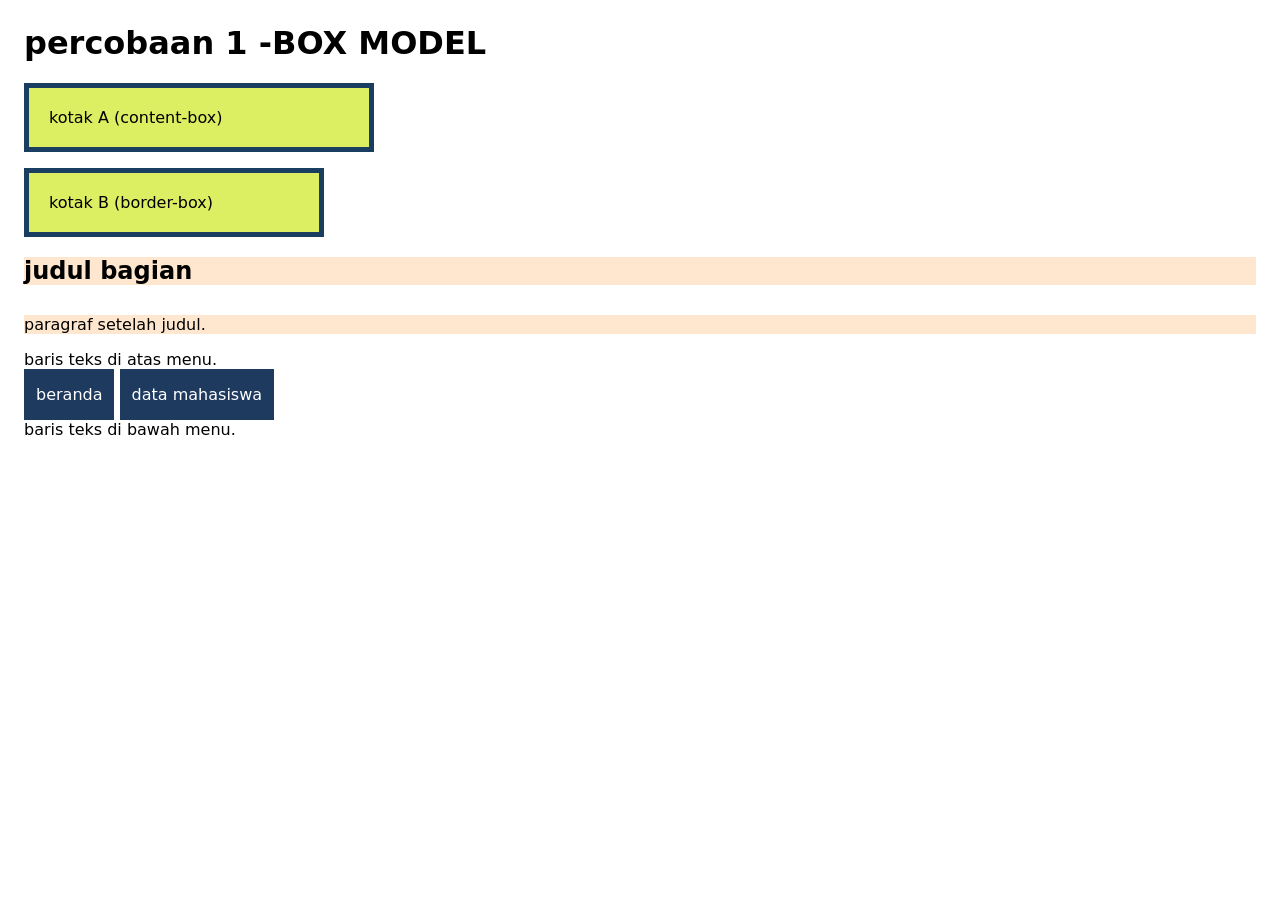
<file: p1-boxmodel/index.html>
<!DOCTYPE html>
<html lang="id">
<head>
    <meta charset="UTF-8">
    <meta name="viewport" content="width=device-width, initial-scale=1.0">
    <title>P1 - Box Model</title>
    <style>
        body { font-family: system-ui, sans-serif; margin : 24px; }

        /* -- A. box-sizing --- */
        .koontak{
            width: 300px;
            padding: 20px;
            border: 5px solid #1a3e5f;
            background: #dcef62;
            margin-bottom: 16px;
        }
        .kotak-a { box-sizing: content-box; }
        .kotak-b { box-sizing: border-box; }

        /* -- B. margin collapssing --- */
        .judul { margin-bottom: 30px; background: #ffe7cf;}
        .paragraf {margin-top: 20px; background: #ffe7cf; }

        /* -- C. inline vs inline-block --- */
        .menu a {
            padding: 16px 12px;
            background: #1e3a5f;
            color: #fff;
            text-decoration: none;
        }
    </style>
</head>
<body>
    <h1>percobaan 1 -BOX MODEL</h1>
    
    <div class="koontak kotak-a">kotak A (content-box)</div>
    <div class="koontak kotak-b">kotak B (border-box)</div>

    <section class="uji-collapse">
        <h2 class="judul">judul bagian</h2>
        <p class="paragraf">paragraf setelah judul.</p>
    </section>

    <p> baris teks di atas menu.</p>
    <nav class="menu">
        <a href="#">beranda</a>
        <a href="#">data mahasiswa</a>
    </nav>
    <p>baris teks di bawah menu.</p>
</body>
</html>
</file>
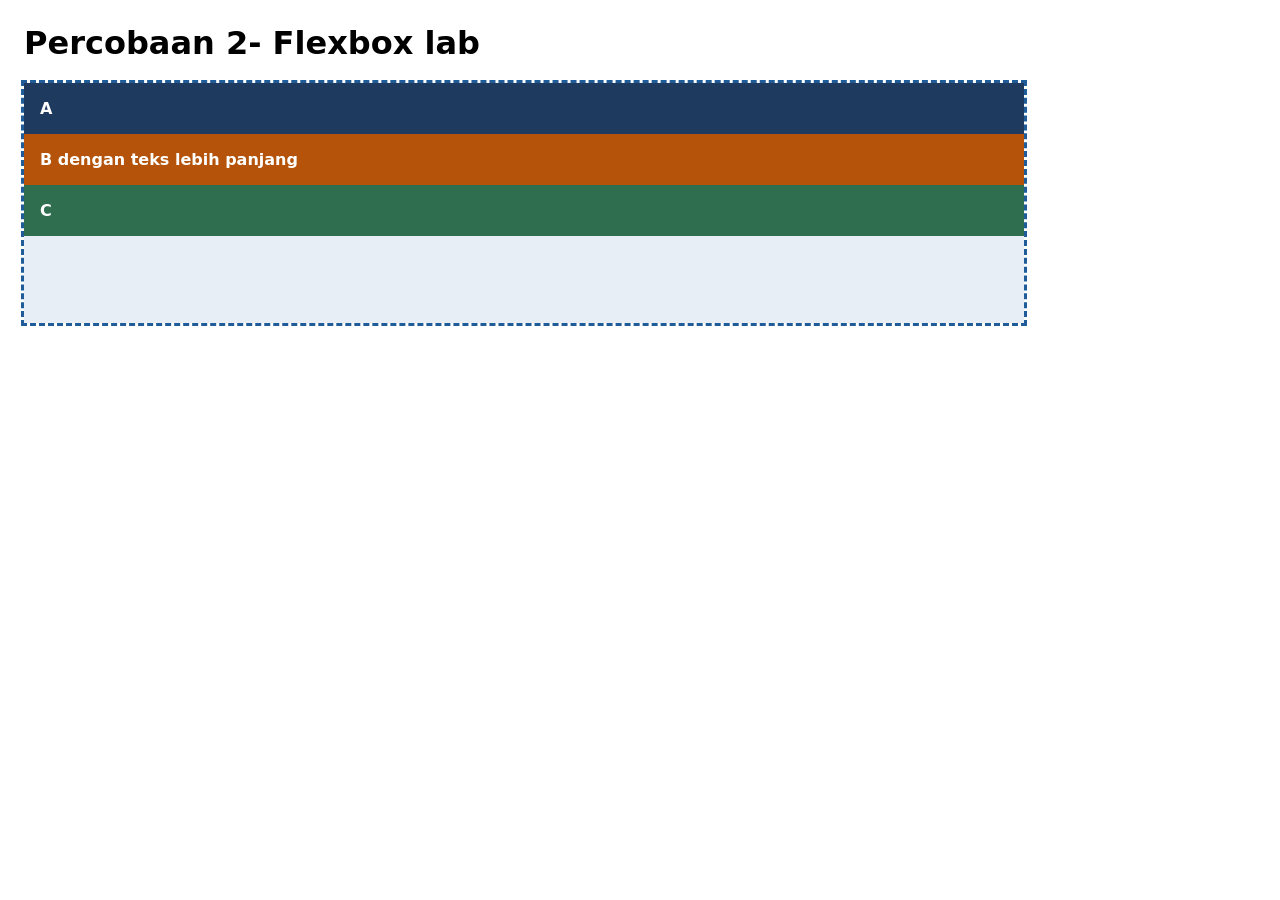
<file: p2-flexlab/index.html>
<!DOCTYPE HTML>
<html lang="id">
<head>
    <meta charset="UTF-8">
    <meta name="viewport" content="width=device-width, initial-scale=1.0">
    <title>P2 - Flexbox Lab</title>
    <style>
        * { box-sizing: border-box; }
        body { font-family: system-ui, sans-serif; margin : 24px; }

        .lab {
            width : 1000px;
            height : 240px;  /*tinggi tetap agar align-items terlihat jelas*/
            outline: 3px dashed #1f5c99; /* outline tidak memakan ruang */
            background: #e8eef5;
            /* experimen dimulai disini */
        }

        .item {
            padding: 16px;
            color: #fff;
            font-weight: 600;
        }
        .a {background: #1e3a5f;}
        .b {background: #b45309;}
        .c {background: #2f6f4f;}
    </style>
</head>
<body>
    <h1>Percobaan 2- Flexbox lab</h1>
    <div class="lab">
        <div class="item a">A</div>
        <div class="item b">B dengan teks lebih panjang</div>
        <div class="item c">C</div>
    </div>
</body>
</html>
</file>
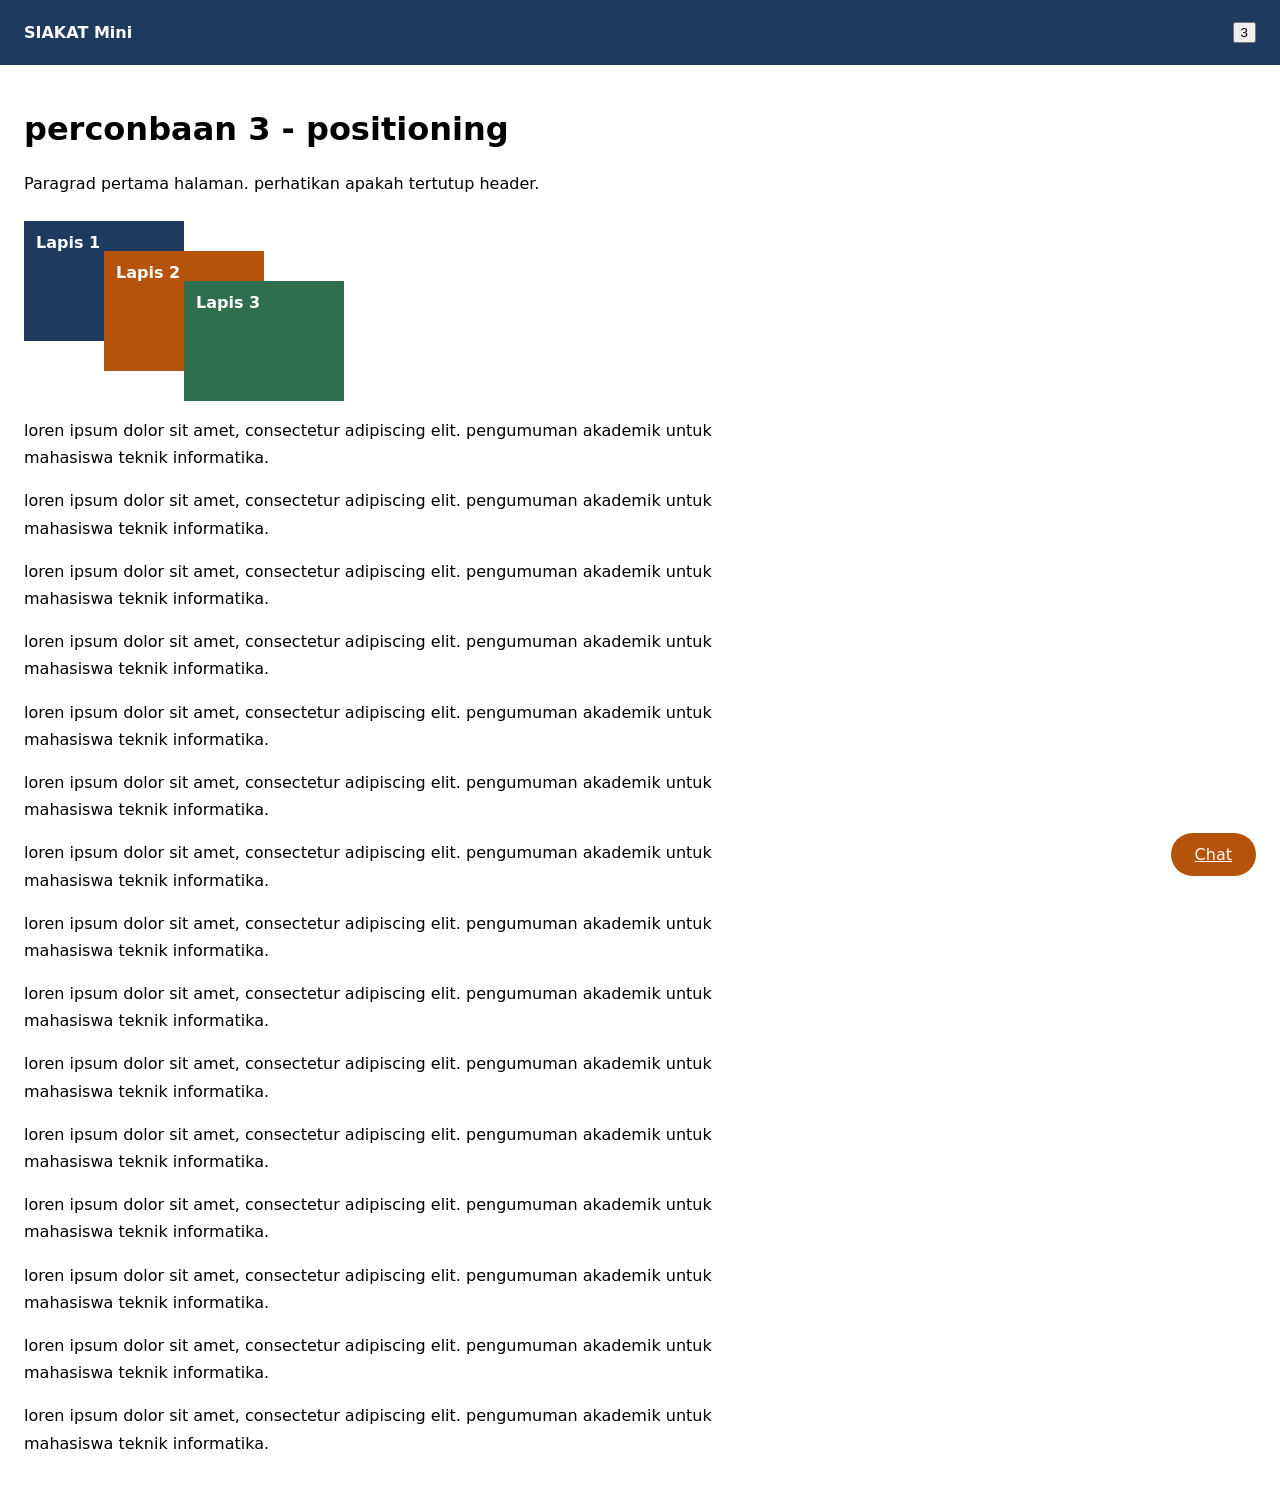
<file: p3-postioning/index.html>
<!DOCTYPE html>
<html lang="id">
<head>
    <meta charset="UTF-8">
    <meta name="viewport" content="width=device-width, initial-scale=1.0">
    <title>P3 - Positioning</title>
    <style>
        * { box-sizing: border-box; }
        body { margin: 0;font-family: system-ui, sans-serif; }

        .helder {
            position: sticky; /*ekperimen 1: ganti ke fixed*/
            top: 0;
            z-index: 100;
            height: 65px;
            padding: 0 24px;
            display: flex;
            justify-content: space-between;
            align-items: center;
            background: #1e3a5f;
            color: #fff;
        }
        .motif { 
            position: relative; /* ekspresimen 2: hapus baris ini */
            font-size: 1.5rem;
            background: none;
            border: 0;
        }

        .isi { padding: 24px; }
        .isi p { max-width: 70ch; line-height: 1.7; }
        
        .tumpuk { position: relative; height: 180px; margin-top: 24px; }
        .lapis { 
            position: absolute;
            width: 160px;
            height: 120px;
            padding: 12px;
            color: #fff;
            font-weight: 600;
        }
        .lapis-1 { left: 0; top: 0; background: #1e3a5f; }
        .lapis-2 { left: 80px; top: 30px; background: #b45309; }
        .lapis-3 { left: 160px; top: 60px; background: #2f6f4f; }

        .chat { 
            position: fixed;
            right: 24px;
            bottom: 24px;
            padding: 12px 24px;
            border-radius: 999px;
            background: #b45309;
            color: #fff;
        }
    </style>
</head>
<body>
    <header class="helder">
        <strong>SIAKAT Mini</strong>
        <button class="notif" arial-label="Notifikasi, 3 belum dibaca">
            <span class="badge">3</span>
        </button>
    </header>

    <main class="isi">
        <h1>perconbaan 3 - positioning</h1>
        <p>Paragrad pertama halaman. perhatikan apakah tertutup header.</p>
        <div class="tumpuk">
            <div class="lapis lapis-1">Lapis 1</div>
            <div class="lapis lapis-2">Lapis 2</div>
            <div class="lapis lapis-3">Lapis 3</div>
        </div>
        <!-- salin paragraf dibawah ini 15 kali agar halaman bisa digulir -->
         <p> loren ipsum dolor sit amet, consectetur adipiscing elit. pengumuman akademik untuk mahasiswa teknik informatika.</p>
         <p> loren ipsum dolor sit amet, consectetur adipiscing elit. pengumuman akademik untuk mahasiswa teknik informatika.</p>
         <p> loren ipsum dolor sit amet, consectetur adipiscing elit. pengumuman akademik untuk mahasiswa teknik informatika.</p>
         <p> loren ipsum dolor sit amet, consectetur adipiscing elit. pengumuman akademik untuk mahasiswa teknik informatika.</p>
         <p> loren ipsum dolor sit amet, consectetur adipiscing elit. pengumuman akademik untuk mahasiswa teknik informatika.</p>
         <p> loren ipsum dolor sit amet, consectetur adipiscing elit. pengumuman akademik untuk mahasiswa teknik informatika.</p>
         <p> loren ipsum dolor sit amet, consectetur adipiscing elit. pengumuman akademik untuk mahasiswa teknik informatika.</p>
         <p> loren ipsum dolor sit amet, consectetur adipiscing elit. pengumuman akademik untuk mahasiswa teknik informatika.</p>
         <p> loren ipsum dolor sit amet, consectetur adipiscing elit. pengumuman akademik untuk mahasiswa teknik informatika.</p>
         <p> loren ipsum dolor sit amet, consectetur adipiscing elit. pengumuman akademik untuk mahasiswa teknik informatika.</p>
         <p> loren ipsum dolor sit amet, consectetur adipiscing elit. pengumuman akademik untuk mahasiswa teknik informatika.</p>
         <p> loren ipsum dolor sit amet, consectetur adipiscing elit. pengumuman akademik untuk mahasiswa teknik informatika.</p>
         <p> loren ipsum dolor sit amet, consectetur adipiscing elit. pengumuman akademik untuk mahasiswa teknik informatika.</p>
         <p> loren ipsum dolor sit amet, consectetur adipiscing elit. pengumuman akademik untuk mahasiswa teknik informatika.</p>
         <p> loren ipsum dolor sit amet, consectetur adipiscing elit. pengumuman akademik untuk mahasiswa teknik informatika.</p>
    </main>
    <a href="#" class="chat">Chat</a>
</body>
</html>
</file>
